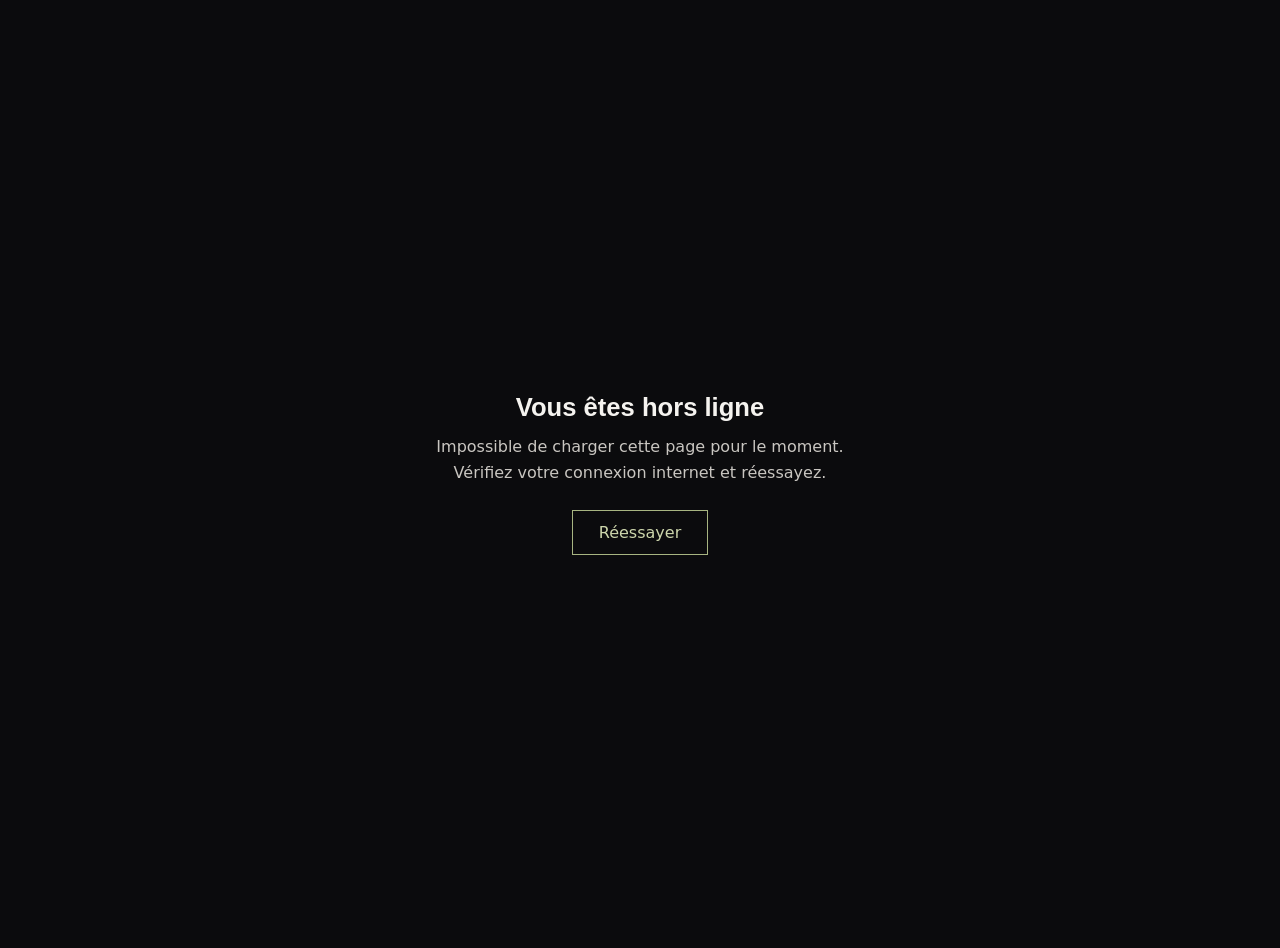
<file: offline.html>
<!DOCTYPE html>
<html lang="fr">
<head>
<meta charset="UTF-8">
<meta name="viewport" content="width=device-width, initial-scale=1">
<title>NEBAUTO — Hors ligne</title>
<meta name="theme-color" content="#0b0b0d">
<style>
  html, body { height: 100%; margin: 0; }
  body {
    background: #0b0b0d; color: #f5f3ef; font-family: "Inter", system-ui, sans-serif;
    display: flex; align-items: center; justify-content: center; text-align: center; padding: 24px;
  }
  .box { max-width: 420px; }
  h1 { font-family: "Poppins", sans-serif; font-size: 1.6rem; margin: 0 0 12px; }
  p { color: #c9c6c1; margin: 0 0 24px; line-height: 1.6; }
  a {
    display: inline-block; padding: 12px 26px; border: 1px solid #a7b481;
    color: #cdd6ac; font-weight: 500; text-decoration: none;
  }
</style>
</head>
<body>
  <div class="box">
    <h1>Vous êtes hors ligne</h1>
    <p>Impossible de charger cette page pour le moment. Vérifiez votre connexion internet et réessayez.</p>
    <a href="./index.html">Réessayer</a>
  </div>
</body>
</html>
</file>
